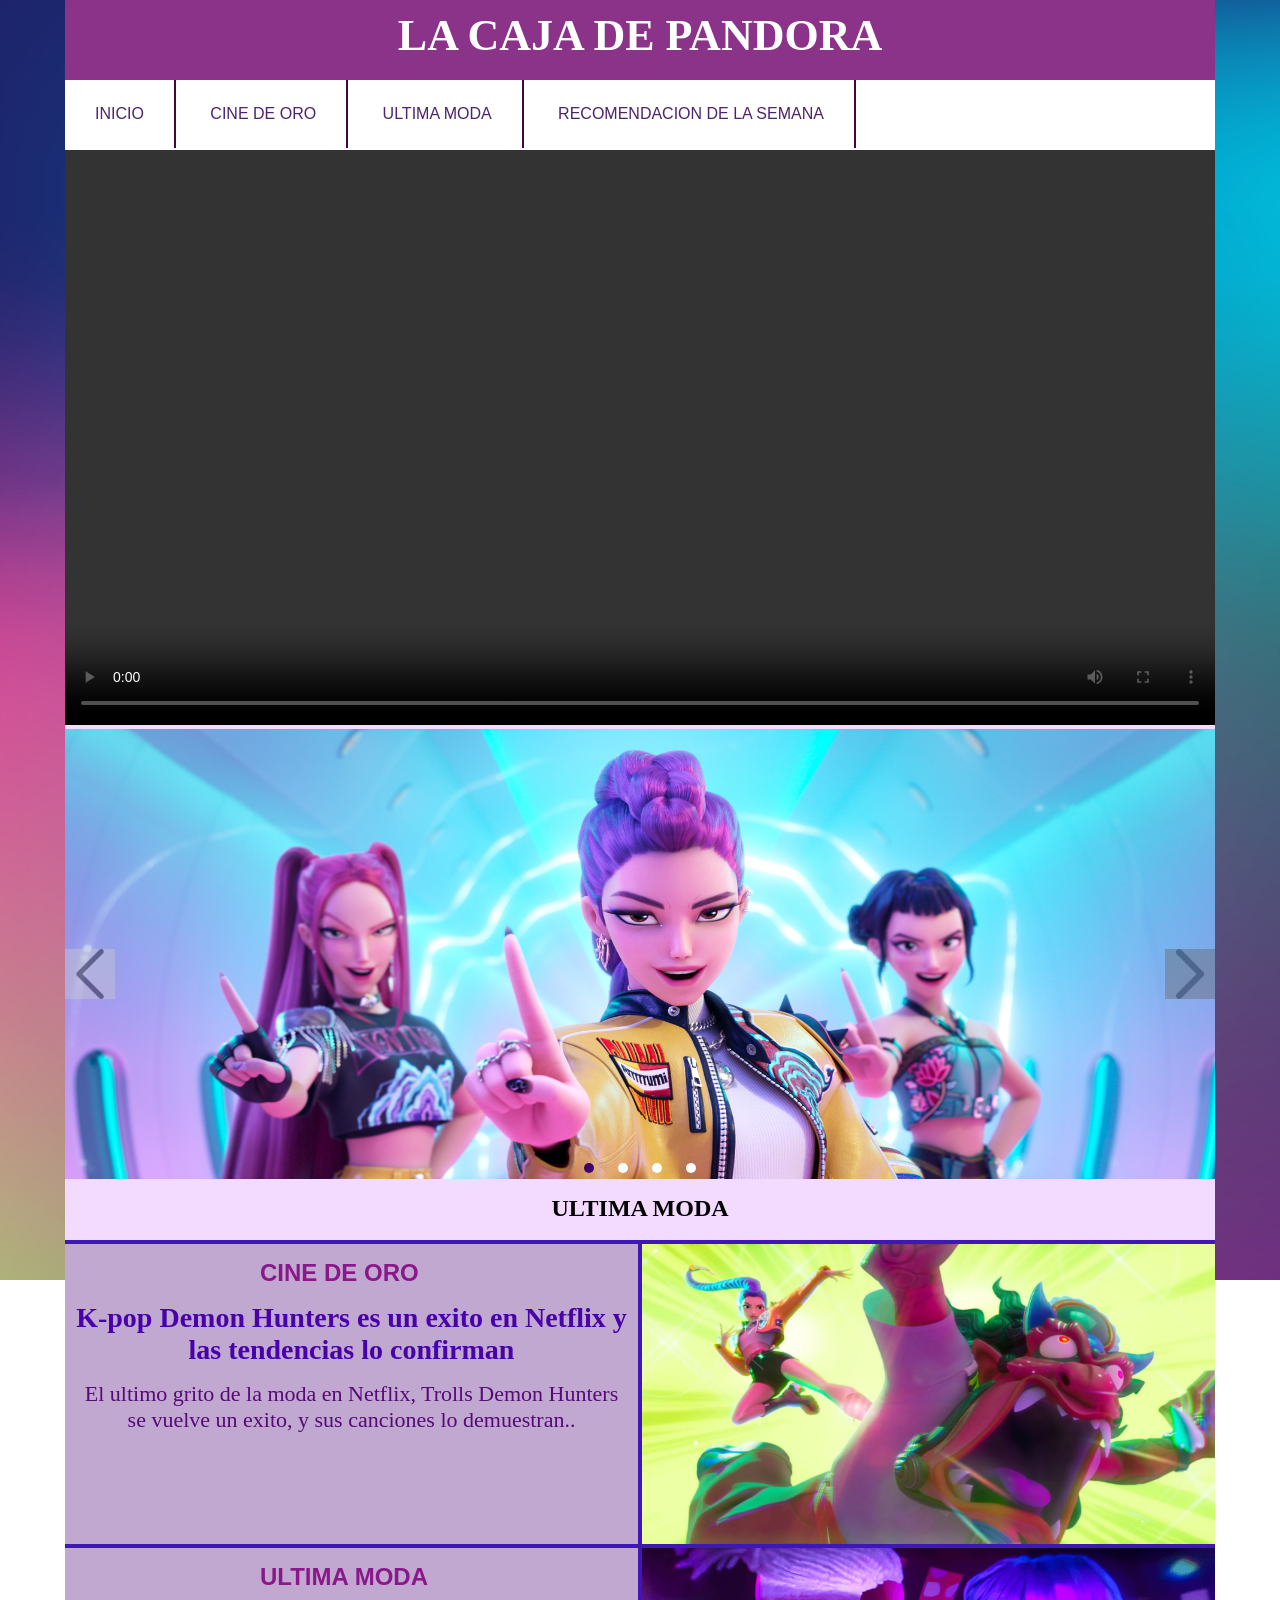
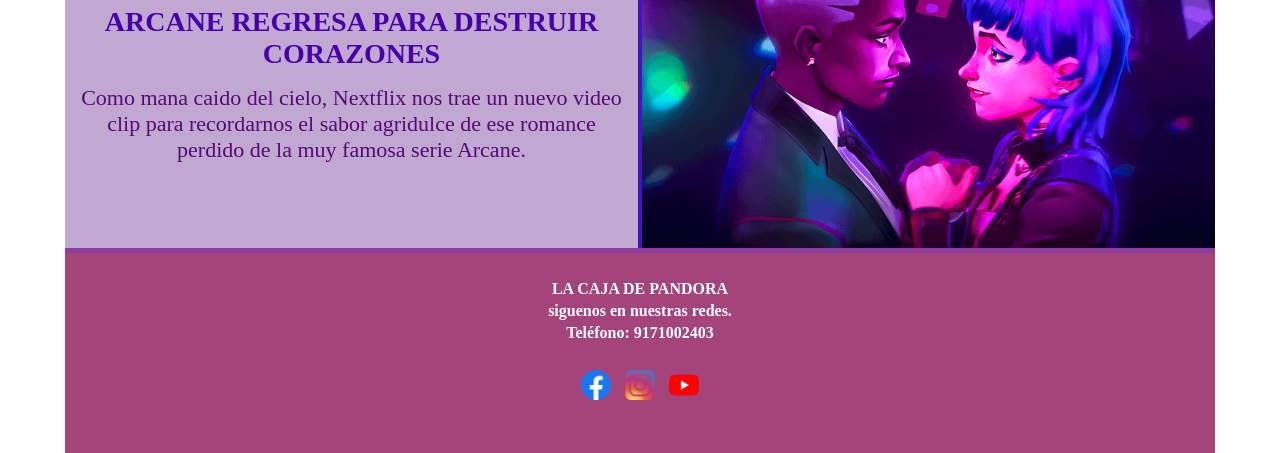
<file: index.html>
<!DOCTYPE html>
<html lang="es">
  <head>
    <meta charset="UTF-8" />
    <title>PANDORA</title>
    <link rel="shortcut icon" href="imagenes/dog.png" />
    <link rel="stylesheet" type="text/css" href="estilos/estilos.css" />
  </head>

  <body>
    <section id="contenedor">
      <header>
        <h1 id="titulo">LA CAJA DE PANDORA</h1>
      </header>

      <!-- seccion menu -->

      <section id="menuss">
        <nav class="menu">
          <ul>
            <li><a href="">INICIO</a></li>
            <li><a href="paginas/CINE DE ORO.html">CINE DE ORO</a></li>
            <li><a href="paginas/ULTIMA MODA.HTML">ULTIMA MODA</a></li>
            <li>
              <a href="paginas/RECOMENDACION DE LA SEMANA.HTML"
                >RECOMENDACION DE LA SEMANA</a
              >
            </li>
          </ul>
        </nav>
      </section>

      <video
        src="video/Stromae, Pomme - “Ma Meilleure Ennemie” (from Arcane Season 2) [Official Music Video].mp4"
        autoplay
        controls
        style="width: 100%; height: auto"
      ></video>

      <!-- carrusel -->

      <div id="slider">
        <input type="radio" name="slider" id="slide1" checked />
        <input type="radio" name="slider" id="slide2" />
        <input type="radio" name="slider" id="slide3" />
        <input type="radio" name="slider" id="slide4" />
        <div id="slides">
          <div id="overflow">
            <div class="inner">
              <div class="slide slide_1">
                <a href="https://www.netflix.com/mx/" target="_blank"
                  ><img src="imagenes/chicas.jpg" width="1150px" height="450px"
                /></a>
              </div>

              <div class="slide slide_2">
                <div class="slide-content">
                  <a
                    href="https://www.youtube.com/watch?v=j-RpvIuazmc&list=RDj-RpvIuazmc&start_radio=1"
                    target="_blank"
                    ><img
                      src="imagenes/Arcane-videoclip.jpg"
                      width="1150px"
                      height="450px"
                  /></a>
                </div>
              </div>

              <div class="slide slide_3">
                <div class="slide-content">
                  <a href="https://www.crunchyroll.com/es" target="_blank"
                    ><img
                      src="imagenes/FRIEREN.webp"
                      width="1150px"
                      height="450px"
                  /></a>
                </div>
              </div>

              <div class="slide slide_4">
                <div class="slide-content">
                  <a
                    href="https://www.disneylatino.com/novedades/los-8-datos-clave-para-recordar-por-que-avatar-es-un-hito-del-cine"
                    target="_blank"
                    ><img src="imagenes/OIP.jfif" width="1150px" height="450px"
                  /></a>
                </div>
              </div>
            </div>
          </div>
        </div>

        <div id="controls">
          <label for="slide1"></label>
          <label for="slide2"></label>
          <label for="slide3"></label>
          <label for="slide4"></label>
        </div>

        <div id="bullets">
          <label for="slide1"></label>
          <label for="slide2"></label>
          <label for="slide3"></label>
          <label for="slide4"></label>
        </div>
      </div>
      <br />
      <h1 style="text-align: center">ULTIMA MODA</h1>
      <br />
      <!-- Seccion de CINE DE ORO -->
      <section id="noticia1">
        <article id="descripcion">
          <h1 id="titulosdelindex">CINE DE ORO</h1>
          <h2>
            K-pop Demon Hunters es un exito en Netflix y las tendencias lo
            confirman
          </h2>
          <p>
            El ultimo grito de la moda en Netflix, Trolls Demon Hunters se
            vuelve un exito, y sus canciones lo demuestran..
          </p>
        </article>

        <article id="foto">
          <img
            src="imagenes/KPop-Demon-Hunters-Inline-1600x900.webp"
            width="573px"
            height="300px"
          />
        </article>
      </section>

      <!-- Seccion de ultima moda -->

      <section id="noticia1">
        <article id="descripcion">
          <h1 id="titulosdelindex">ULTIMA MODA</h1>
          <h2>ARCANE REGRESA PARA DESTRUIR CORAZONES</h2>
          <p>
            Como mana caido del cielo, Nextflix nos trae un nuevo video clip
            para recordarnos el sabor agridulce de ese romance perdido de la muy
            famosa serie Arcane.
          </p>
        </article>

        <article id="foto">
          <img src="imagenes/2timebomb.png" width="573px" height="300px" />
        </article>
      </section>

      <footer>
        <h5 id="parrafo">
          LA CAJA DE PANDORA
          <br />siguenos en nuestras redes.

          <br />Teléfono: 9171002403
        </h5>

        <article id="redes">
          <a href="https://www.facebook.com/share/171wCALvqJ/" target="_blank"
            ><img src="imagenes/facebook.png" width="30" height="30"
          /></a>
          <a
            href="https://www.instagram.com/arlethmartinezsurian?igsh=MXR5N2dveDRxYzAycA=="
            target="_blank"
            ><img src="imagenes/instagram.png" width="30" height="30"
          /></a>
          <a
            href="https://youtube.com/@arlethmartinezsurian1775?si=nwhVGshShQ8M2_tr"
            target="_blank"
            ><img src="imagenes/youtube.png" width="30" height="30"
          /></a>
        </article>
      </footer>
    </section>
  </body>
</html>
</file>
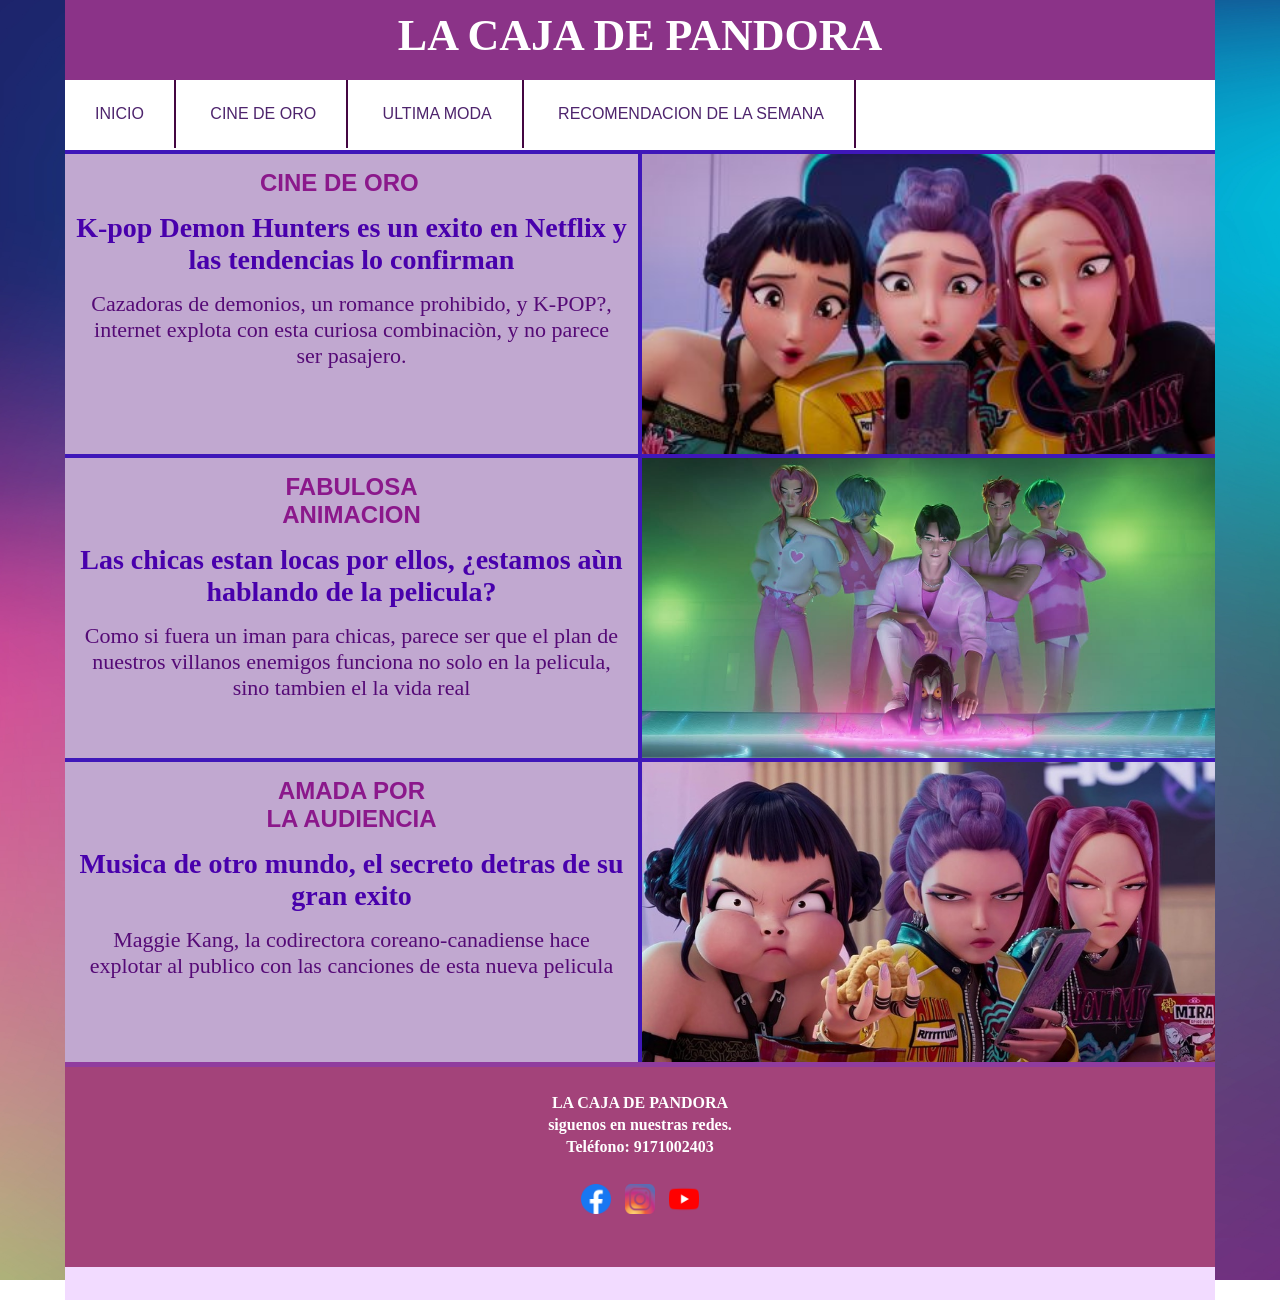
<file: paginas/CINE DE ORO.html>
<!DOCTYPE html>
<html lang="es">
<head>
    <meta charset="UTF-8" />
    <title>PANDORA</title>
    <link rel="shortcut icon" href="../imagenes/">
    <link rel="stylesheet" type="text/css" href="../estilos/estilos.css">
</head>
<body>
    <section id="contenedor">

        <header>
            <h1 id="titulo">LA CAJA DE PANDORA</h1>
        </header>

          <!-- seccion menu -->

          <section id="menuss">
            <nav class="menu">
                <ul>
                    <li><a href="../index.html">INICIO</a></li>
                    <li><a href="">CINE DE ORO</a></li>
                    <li><a href="../paginas/ULTIMA MODA.HTML">ULTIMA MODA</a></li>
                    <li><a href="../paginas/RECOMENDACION DE LA SEMANA.HTML">RECOMENDACION DE LA SEMANA</a></li>
                </ul>
            </nav>
            </section>
            <!-- Seccion de CINE DE ORO -->
   <section id="noticia1">

    <article id="descripcion">
    <h1 id="titulosdelindex">CINE DE ORO</h1>
    <h2>K-pop Demon Hunters es un exito en Netflix y las tendencias lo confirman</h2>
    <p>Cazadoras de demonios, un romance prohibido, y K-POP?, internet explota con esta curiosa combinaciòn, y no parece ser pasajero. </p>
    </article>

    <article id="foto">
        <img src="../imagenes/f414x232-1147204_1160943_5050.jpg" width="573px" height="300px">
    </article>			
   </section>

    <!-- fABULOSA ANIMACION -->
   <section id="noticia1">

    <article id="descripcion">
    <h1 id="titulosdelindex">FABULOSA ANIMACION</h1>
    <h2>Las chicas estan locas por ellos, ¿estamos aùn hablando de la pelicula?</h2>
    <p>Como si fuera un iman para chicas, parece ser que el plan de nuestros villanos enemigos funciona no solo en la pelicula, sino tambien el la vida real</p>
    </article>

    <article id="foto">
        <img src="../imagenes/KPop-Demon-Hunters-2.jpg" width="573px" height="300px">
    </article>			
   </section>

<!-- Seccion de ultima moda -->

   <section id="noticia1">

    <article id="descripcion">
    <h1 id="titulosdelindex">AMADA POR LA AUDIENCIA</h1>
    <h2>Musica de otro mundo, el secreto detras de su gran exito</h2>
    <p> Maggie Kang, la codirectora coreano-canadiense hace explotar al publico con las canciones de esta nueva pelicula</p>
    </article>

    <article id="foto">
        <img src="../imagenes/3.jpg" width="573px" height="300px">
    </article>			
   </section>

   <footer>
    
        <h5 id="parrafo"> 
            LA CAJA DE PANDORA
            <br>siguenos en nuestras redes.
         
            <br>Teléfono: 9171002403
        </h5>

         <article id="redes">
		        <a href="https://www.facebook.com/share/171wCALvqJ/" target="_blank"><img src="../imagenes/facebook.png" width="30" height="30" /></a>
			    <a href="https://www.instagram.com/arlethmartinezsurian?igsh=MXR5N2dveDRxYzAycA==" target="_blank"><img src="../imagenes/instagram.png" width="30" height="30"/></a>
			    <a href="https://youtube.com/@arlethmartinezsurian1775?si=nwhVGshShQ8M2_tr" target="_blank"><img src="../imagenes/youtube.png" width="30" height="30" /></a>
         </article>
</footer>



 </section>
 
</body>
</html>
</file>
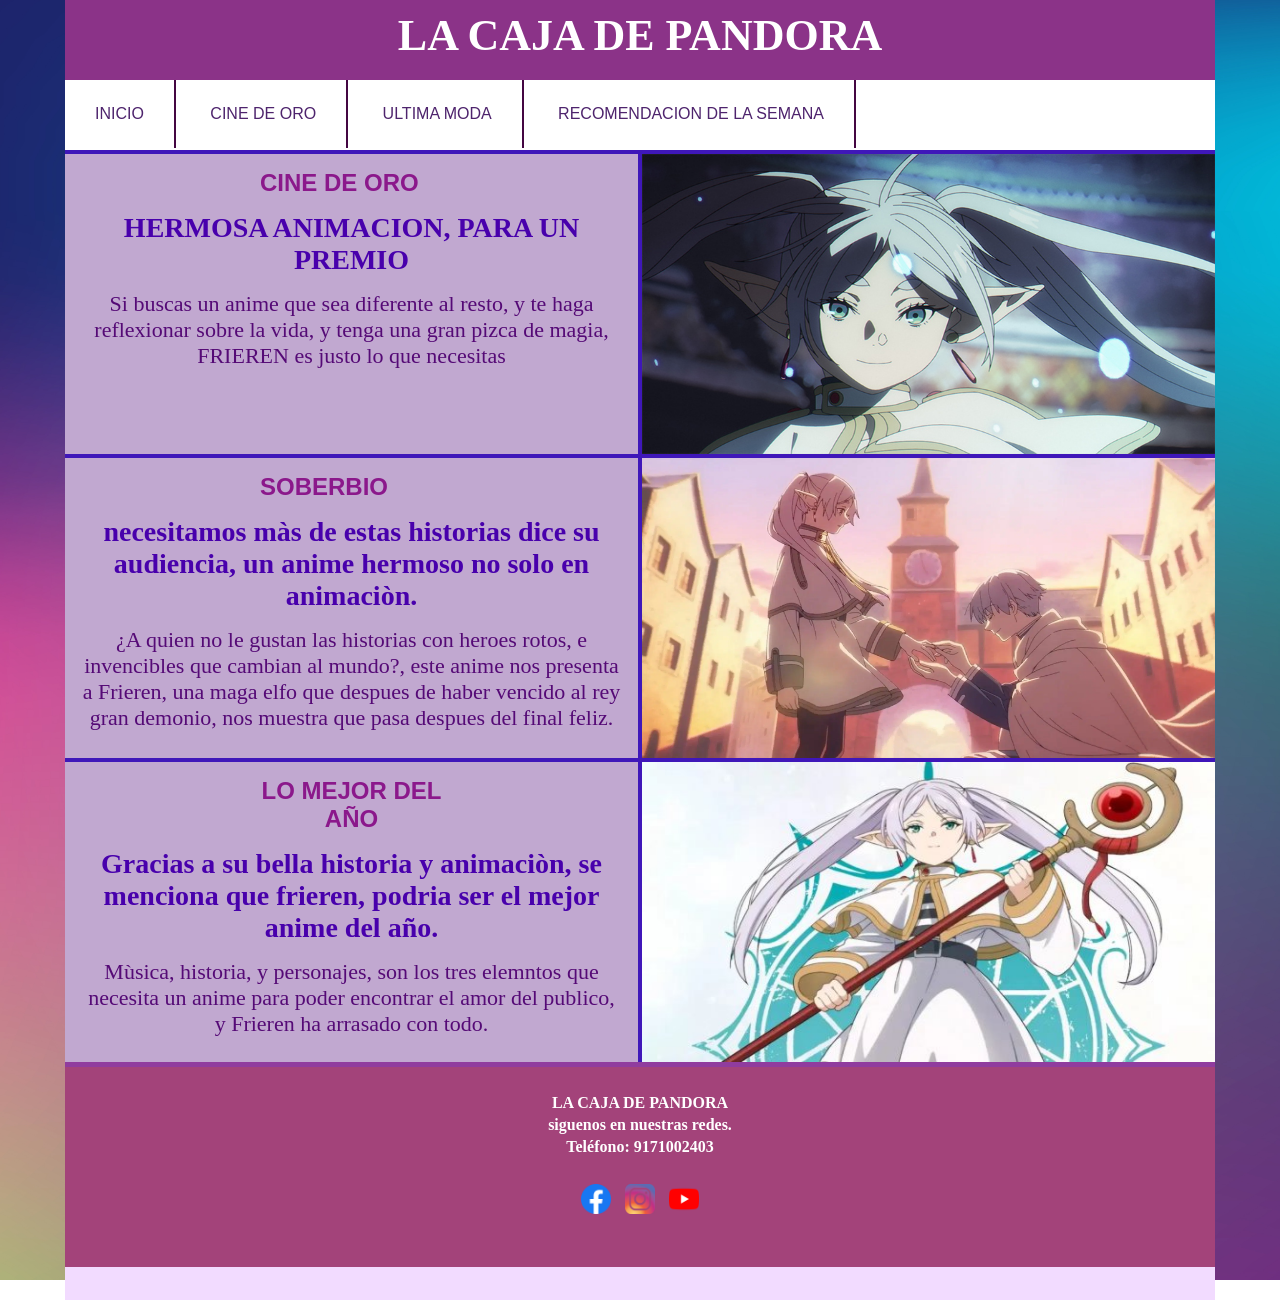
<file: paginas/RECOMENDACION DE LA SEMANA.HTML>
<!DOCTYPE html>
<html lang="es">
<head>
    <meta charset="UTF-8" />
    <title>PANDORA</title>
    <link rel="shortcut icon" href="../imagenes/dog.png">
    <link rel="stylesheet" type="text/css" href="../estilos/estilos.css">
</head>
<body>
    <section id="contenedor">

        <header>
            <h1 id="titulo">LA CAJA DE PANDORA</h1>
        </header>

          <!-- seccion menu -->

          <section id="menuss">
            <nav class="menu">
                <ul>
                    <li><a href="../index.html">INICIO</a></li>
                    <li><a href="../paginas/CINE DE ORO.html">CINE DE ORO</a></li>
                    <li><a href="../paginas/ULTIMA MODA.HTML">ULTIMA MODA</a></li>
                    <li><a href="../paginas/RECOMENDACION DE LA SEMANA.HTML">RECOMENDACION DE LA SEMANA</a></li>
                </ul>
            </nav>
            </section>
            <!-- Seccion de CINE DE ORO -->
   <section id="noticia1">

    <article id="descripcion">
    <h1 id="titulosdelindex">CINE DE ORO</h1>
    <h2>HERMOSA ANIMACION, PARA UN PREMIO</h2>
    <p>Si buscas un anime que sea diferente al resto, y te haga reflexionar sobre la vida, y tenga una gran pizca de magia, FRIEREN es justo lo que necesitas</p>
    </article>

    <article id="foto">
        <img src="../imagenes/01_04-6.jpg" width="573px" height="300px">
    </article>			
   </section>

    <!-- fABULOSA ANIMACION -->
   <section id="noticia1">

    <article id="descripcion">
    <h1 id="titulosdelindex">SOBERBIO</h1>
    <h2>necesitamos màs de estas historias dice su audiencia, un anime hermoso no solo en animaciòn.</h2>
    <p>¿A quien no le gustan las historias con heroes rotos, e invencibles que cambian al mundo?, este anime nos presenta a Frieren, una maga elfo que despues de haber vencido al rey gran demonio, nos muestra que pasa despues del final feliz.</p>
    </article>

    <article id="foto">
        <img src="../imagenes/FRIEREN.webp" width="573px" height="300px">
    </article>			
   </section>

<!-- Seccion de ultima moda -->

   <section id="noticia1">

    <article id="descripcion">
    <h1 id="titulosdelindex">LO MEJOR DEL AÑO</h1>
    <h2>Gracias a su bella historia y animaciòn, se menciona que frieren, podria ser el mejor anime del año.</h2>
    <p>Mùsica, historia, y personajes, son los tres elemntos que necesita un anime para poder encontrar el amor del publico, y Frieren ha arrasado con todo. </p>
    </article>

    <article id="foto">
        <img src="../imagenes/FRIEREN 3.jpg" width="573px" height="300px">
    </article>			
   </section>

   <footer>
    
        <h5 id="parrafo"> 
            LA CAJA DE PANDORA
            <br>siguenos en nuestras redes.
         
            <br>Teléfono: 9171002403
        </h5>

         <article id="redes">
		        <a href="https://www.facebook.com/share/171wCALvqJ/" target="_blank"><img src="../imagenes/facebook.png" width="30" height="30" /></a>
			    <a href="https://www.instagram.com/arlethmartinezsurian?igsh=MXR5N2dveDRxYzAycA==" target="_blank"><img src="../imagenes/instagram.png" width="30" height="30"/></a>
			    <a href="https://youtube.com/@arlethmartinezsurian1775?si=nwhVGshShQ8M2_tr" target="_blank"><img src="../imagenes/youtube.png" width="30" height="30" /></a>
         </article>
</footer>



 </section>
 
</body>
</html>
</file>
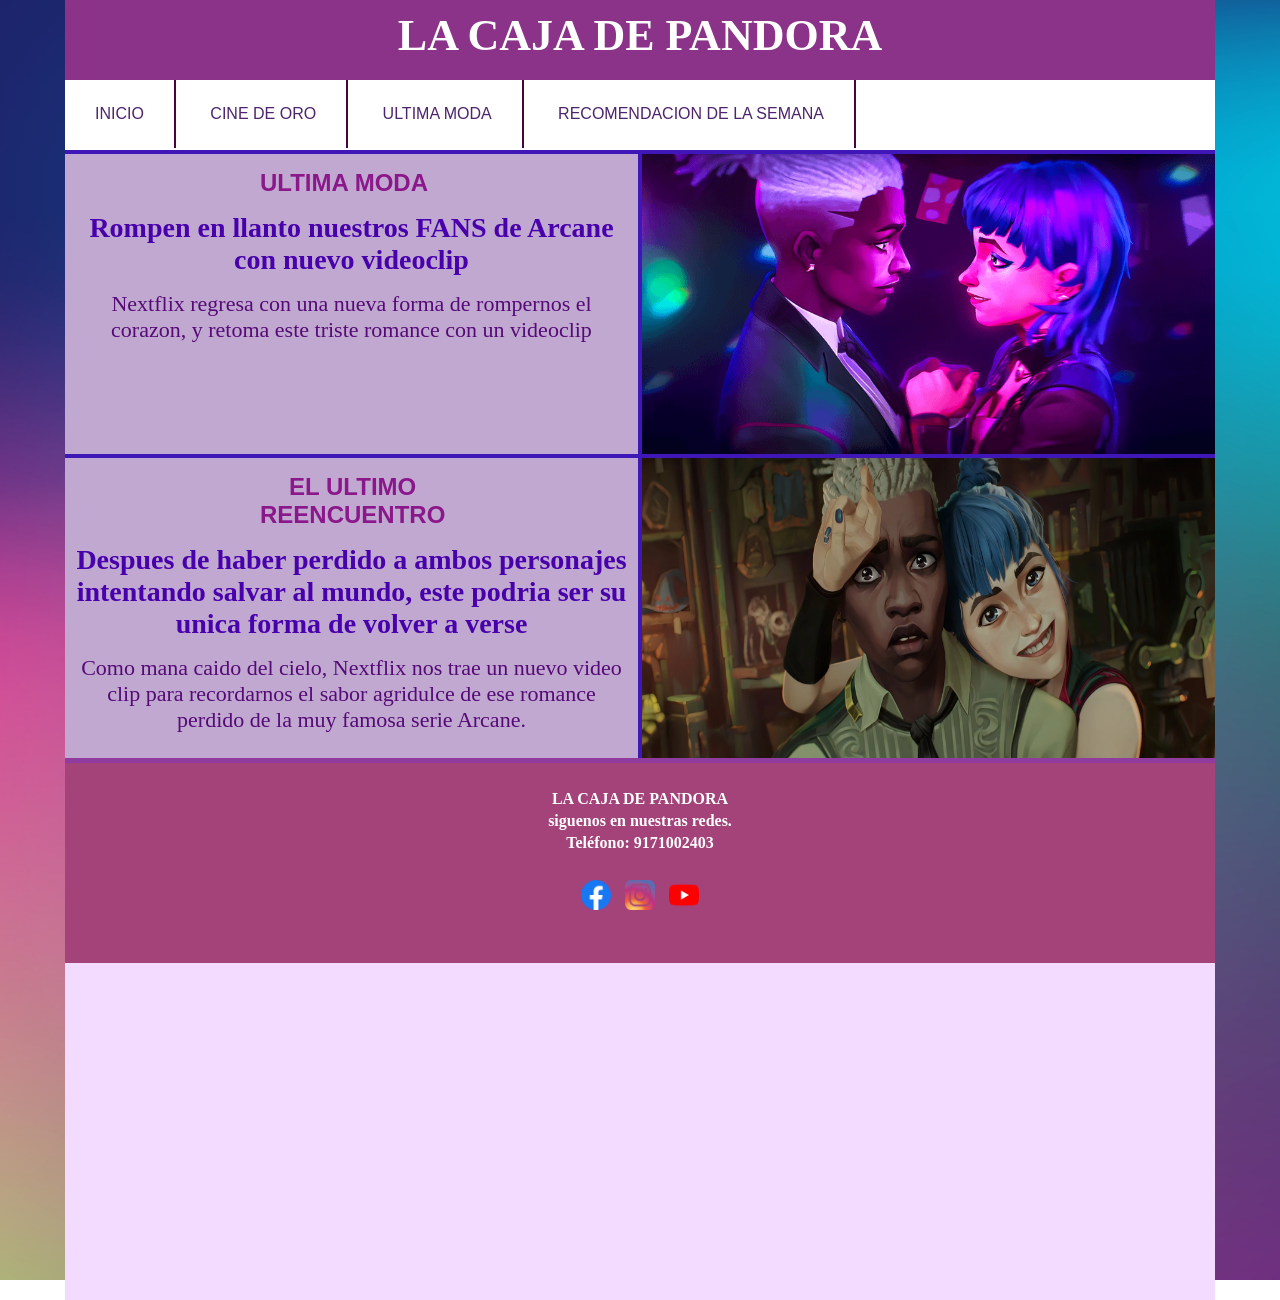
<file: paginas/ULTIMA MODA.HTML>
<!DOCTYPE html>
<html lang="es">
<head>
    <meta charset="UTF-8" />
    <title>PANDORA</title>
    <link rel="shortcut icon" href="../imagenes/dog.png">
    <link rel="stylesheet" type="text/css" href="../estilos/estilos.css">
</head>
<body>
    <section id="contenedor">

        <header>
            <h1 id="titulo">LA CAJA DE PANDORA</h1>
        </header>

          <!-- seccion menu -->

          <section id="menuss">
            <nav class="menu">
                <ul>
                    <li><a href="../index.html">INICIO</a></li>
                    <li><a href="../paginas/CINE DE ORO.html">CINE DE ORO</a></li>
                    <li><a href="../paginas/ULTIMA MODA.HTML">ULTIMA MODA</a></li>
                    <li><a href="../paginas/RECOMENDACION DE LA SEMANA.HTML">RECOMENDACION DE LA SEMANA</a></li>
                </ul>
            </nav>
            </section>
             <!-- Seccion de CINE DE ORO -->
   <section id="noticia1">

    <article id="descripcion">
    <h1 id="titulosdelindex">ULTIMA MODA</h1>
    <h2>Rompen en llanto nuestros FANS de Arcane con nuevo videoclip</h2>
    <p>Nextflix regresa con una nueva forma de rompernos el corazon, y retoma este triste romance con un videoclip</p>
    </article>

    <article id="foto">
        <img src="../imagenes/ekko.png" width="573px" height="300px">
    </article>			
   </section>

<!-- Seccion de ultima moda -->

   <section id="noticia1">

    <article id="descripcion">
    <h1 id="titulosdelindex">EL ULTIMO REENCUENTRO</h1>
    <h2>Despues de haber perdido a ambos personajes intentando salvar al mundo, este podria ser su unica forma de volver a verse</h2>
    <p>Como mana caido del cielo, Nextflix nos trae un nuevo video clip para recordarnos el sabor agridulce de ese romance perdido de la muy famosa serie Arcane.</p>
    </article>

    <article id="foto">
        <img src="../imagenes/16122433.webp" width="573px" height="300px">
    </article>			
   </section>

   <footer>
    
        <h5 id="parrafo"> 
            LA CAJA DE PANDORA
            <br>siguenos en nuestras redes.
         
            <br>Teléfono: 9171002403
        </h5>

         <article id="redes">
		        <a href="https://www.facebook.com/share/171wCALvqJ/" target="_blank"><img src="../imagenes/facebook.png" width="30" height="30" /></a>
			    <a href="https://www.instagram.com/arlethmartinezsurian?igsh=MXR5N2dveDRxYzAycA==" target="_blank"><img src="../imagenes/instagram.png" width="30" height="30"/></a>
			    <a href="https://youtube.com/@arlethmartinezsurian1775?si=nwhVGshShQ8M2_tr" target="_blank"><img src="../imagenes/youtube.png" width="30" height="30" /></a>
         </article>
</footer>



 </section>
 
</body>
</html>
</file>
<file: estilos/estilos.css>
@charset "utf-8";
@import url("menu.css");
@import url("carrusel.css");
@import url("carrusel.css");
@import url("ultimasnoticias.css");

*{
    margin: 0;
    padding: 0;
}

body{
    background-image: url(../imagenes/Fondo.jpg);
    background-repeat: no-repeat;
    background-attachment: fixed;
    background-size: cover;
}

header {
    width: 1150px;
	height: 80px;
    background-color:rgba(136, 47, 133, 0.973);
}

#contenedor {
    width: 1150px;
    height: 1300px;
	margin: auto;
	background-color:#f2dbff;
}

#titulo {
    font-family: 'Times New Roman', Times, serif;
    color: #fff;
	font-size: 44px;
	padding: 10px 150px;
	text-align: center;
}


/*estilos del footer*/

footer {
	width: auto;
	height: 200px;
	background-color:rgba(161, 63, 119, 0.973); 
	border-top: 5px solid #903c9e;
	display: block;
}


#parrafo {
	color: white;
	font-family: Cambria, Cochin, Georgia, Times, 'Times New Roman', serif;
	text-align: center;
	padding: 25px;
	line-height: 22px;
    font-size: 16px;
}


footer #redes{
	
	padding: 1px;
    text-align: center;
    letter-spacing: 10px;
	
}
</file>
